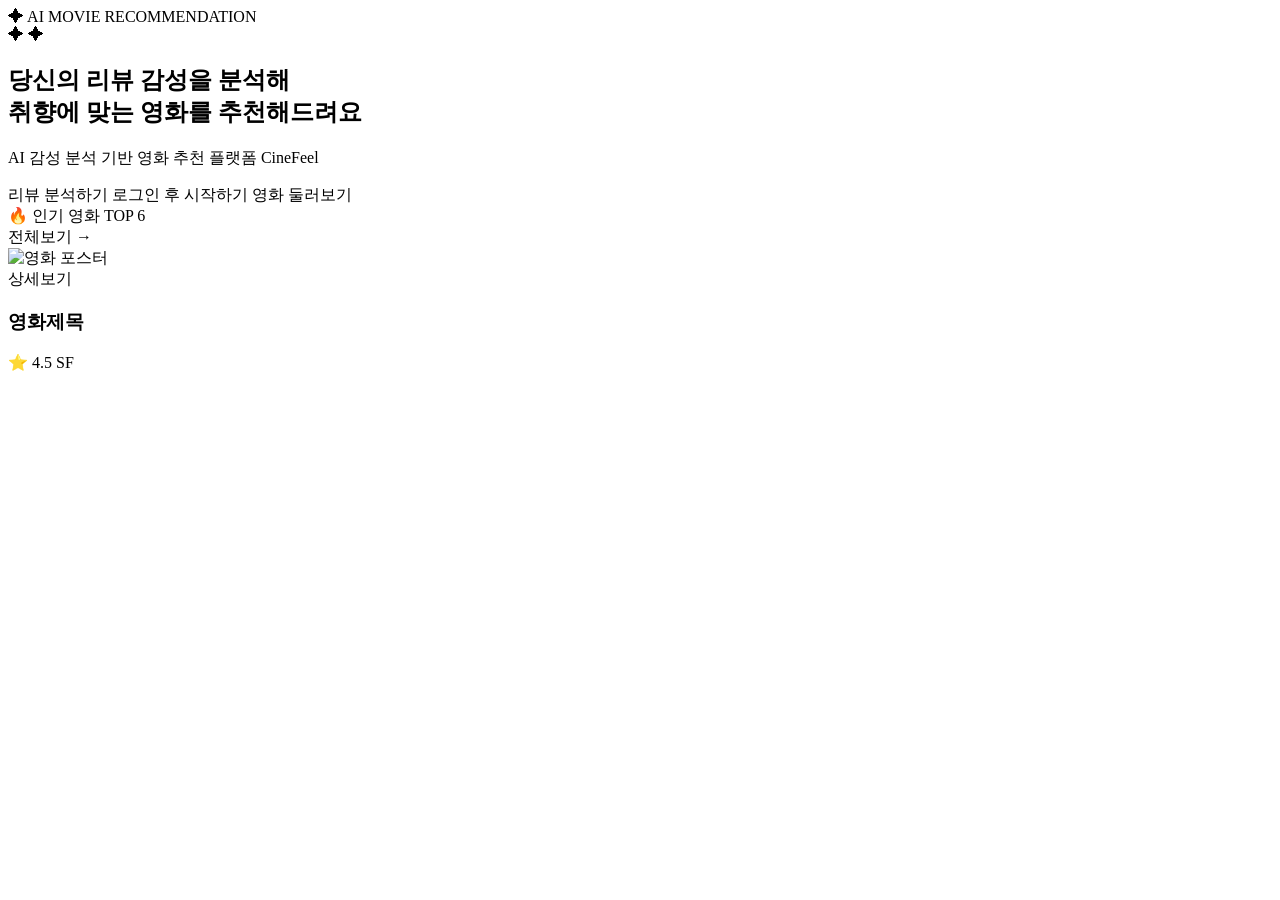
<file: recommendation/src/main/resources/templates/index.html>
<!DOCTYPE html>
<html lang="ko"
      xmlns:th="http://www.thymeleaf.org"
      xmlns:sec="http://www.thymeleaf.org/extras/spring-security">

<head>
    <meta charset="UTF-8">

    <title>CineFeel</title>

    <!-- CSS -->
    <link rel="stylesheet"
          th:href="@{/css/index.css}">

    <!-- Google Font -->
    <link rel="preconnect"
          href="https://fonts.googleapis.com">

    <link href="https://fonts.googleapis.com/css2?family=Noto+Sans+KR:wght@400;500;700;800;900&display=swap"
          rel="stylesheet">
</head>

<body>

<div class="container">

    <!-- ================= NAVBAR ================= -->
    <div th:replace="~{fragments/navbar :: navbar}"></div>

    <!-- ================= HERO ================= -->
    <section class="hero-section">

        <div class="hero-overlay">

            <div class="hero-content">

                <!-- 작은 타이틀 -->
                <div class="hero-mini-title">
                    ✦ AI MOVIE RECOMMENDATION
                </div>

                <!-- 반짝 -->
                <div class="hero-sparkle">
                    ✦ ✦
                </div>

                <!-- 메인 제목 -->
                <h1>
                    당신의 리뷰 감성을 분석해<br>
                    취향에 맞는
                    <span>영화를 추천해드려요</span>
                </h1>

                <!-- 라인 -->
                <div class="hero-line"></div>

                <!-- 설명 -->
                <p>
                    AI 감성 분석 기반 영화 추천 플랫폼 CineFeel
                </p>

                <!-- 버튼 영역 -->
                <div class="hero-buttons">

                    <!-- ================= 로그인 상태 ================= -->
                    <th:block sec:authorize="isAuthenticated()">

                        <a th:href="@{/movie/list}"
                           class="btn-red">

                            리뷰 분석하기

                        </a>

                    </th:block>

                    <!-- ================= 비로그인 ================= -->
                    <th:block sec:authorize="isAnonymous()">

                        <a th:href="@{/login}"
                           class="btn-red">

                            로그인 후 시작하기

                        </a>

                    </th:block>

                    <!-- 공통 버튼 -->
                    <a th:href="@{/movie/list}"
                       class="btn-dark">

                        영화 둘러보기

                    </a>

                </div>

            </div>

        </div>

    </section>

    <!-- ================= 인기 영화 ================= -->
    <section class="movie-section">

        <!-- 상단 -->
        <div class="section-header">

            <div class="section-title">
                🔥 인기 영화 TOP 6
            </div>

            <a th:href="@{/movie/list}"
               class="more-link">

                전체보기 →

            </a>

        </div>

        <!-- 영화 목록 -->
        <div class="movie-grid">

            <!-- 영화 반복 -->
            <div class="movie-card"
                 th:each="movie : ${movies}">

                <a th:href="@{/movie/detail/{id}(id=${movie.id})}">

                    <!-- 포스터 -->
                    <div class="movie-poster-wrap">

                        <img th:src="${movie.posterUrl}"
                             alt="영화 포스터">

                        <!-- 오버레이 -->
                        <div class="movie-overlay">

                            <span>
                                상세보기
                            </span>

                        </div>

                    </div>

                    <!-- 영화 정보 -->
                    <div class="movie-info">

                        <!-- 제목 -->
                        <h3 th:text="${movie.title}">
                            영화제목
                        </h3>

                        <!-- 메타 -->
                        <div class="movie-meta">

                            <!-- 평점 -->
                            <span class="movie-rating">

                                ⭐

                                <span th:text="${movie.rating}">
                                    4.5
                                </span>

                            </span>

                            <!-- 장르 -->
                            <span class="movie-genre"
                                  th:text="${movie.genre}">

                                SF

                            </span>

                        </div>

                    </div>

                </a>

            </div>

        </div>

    </section>

    <!-- ================= FOOTER ================= -->
    <div th:replace="~{fragments/footer :: footer}"></div>

</div>

</body>
</html>
</file>
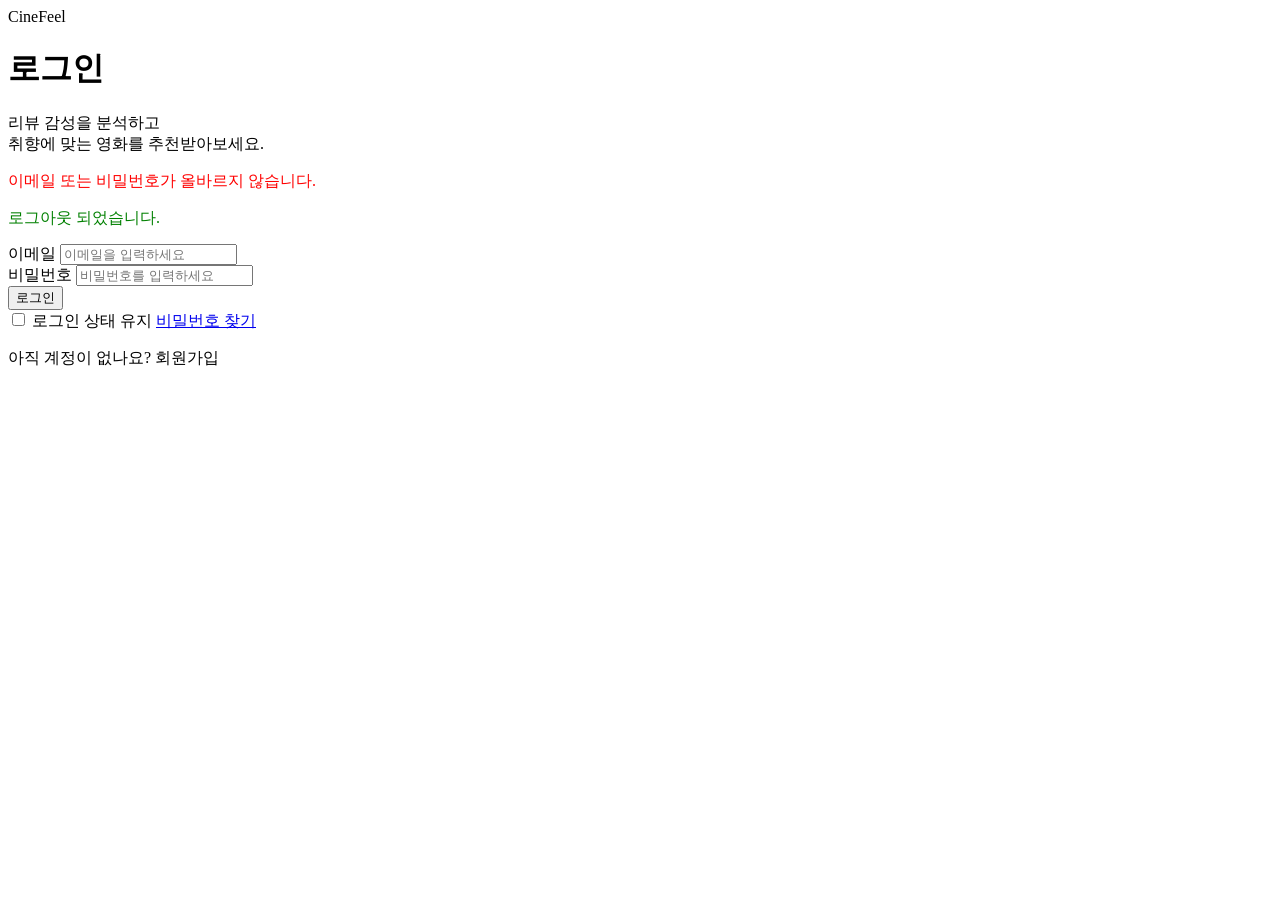
<file: recommendation/src/main/resources/templates/login.html>
<!DOCTYPE html>
<html lang="ko"
      xmlns:th="http://www.thymeleaf.org">

<head>
    <meta charset="UTF-8">
    <meta name="viewport"
          content="width=device-width, initial-scale=1.0">

    <title>CineFeel 로그인</title>

    <link rel="stylesheet"
          th:href="@{/css/login.css}">
</head>

<body>

<div class="login-page">

    <div class="dark-overlay"></div>

    <!-- 로고 -->
    <a th:href="@{/}" class="logo">
        Cine<span>Feel</span>
    </a>

    <!-- 로그인 박스 -->
    <main class="login-box">

        <h1>로그인</h1>

        <p class="sub-text">
            리뷰 감성을 분석하고<br>
            취향에 맞는 영화를 추천받아보세요.
        </p>

        <!-- ================= 에러 메시지 ================= -->
        <p th:if="${param.error}"
           style="color:red; margin-bottom:15px;">
            이메일 또는 비밀번호가 올바르지 않습니다.
        </p>

        <!-- ================= 로그아웃 메시지 ================= -->
        <p th:if="${param.logout}"
           style="color:green; margin-bottom:15px;">
            로그아웃 되었습니다.
        </p>

        <!-- ================= 로그인 폼 ================= -->
        <form th:action="@{/login}" method="post">

            <!-- 이메일 -->
            <div class="input-group">

                <label for="email">이메일</label>

                <input type="email"
                       id="email"
                       name="email"
                       placeholder="이메일을 입력하세요"
                       required />
            </div>

            <!-- 비밀번호 -->
            <div class="input-group">

                <label for="password">비밀번호</label>

                <input type="password"
                       id="password"
                       name="password"
                       placeholder="비밀번호를 입력하세요"
                       required />
            </div>

            <!-- 로그인 버튼 -->
            <button type="submit" class="login-btn">
                로그인
            </button>

            <!-- 옵션 -->
            <div class="login-options">

                <label>
                    <input type="checkbox" />
                    로그인 상태 유지
                </label>

                <a href="#">
                    비밀번호 찾기
                </a>

            </div>

        </form>

        <!-- 회원가입 -->
        <p class="signup-text">
            아직 계정이 없나요?
            <a th:href="@{/signup}">
                회원가입
            </a>
        </p>

    </main>

</div>

</body>
</html>
</file>
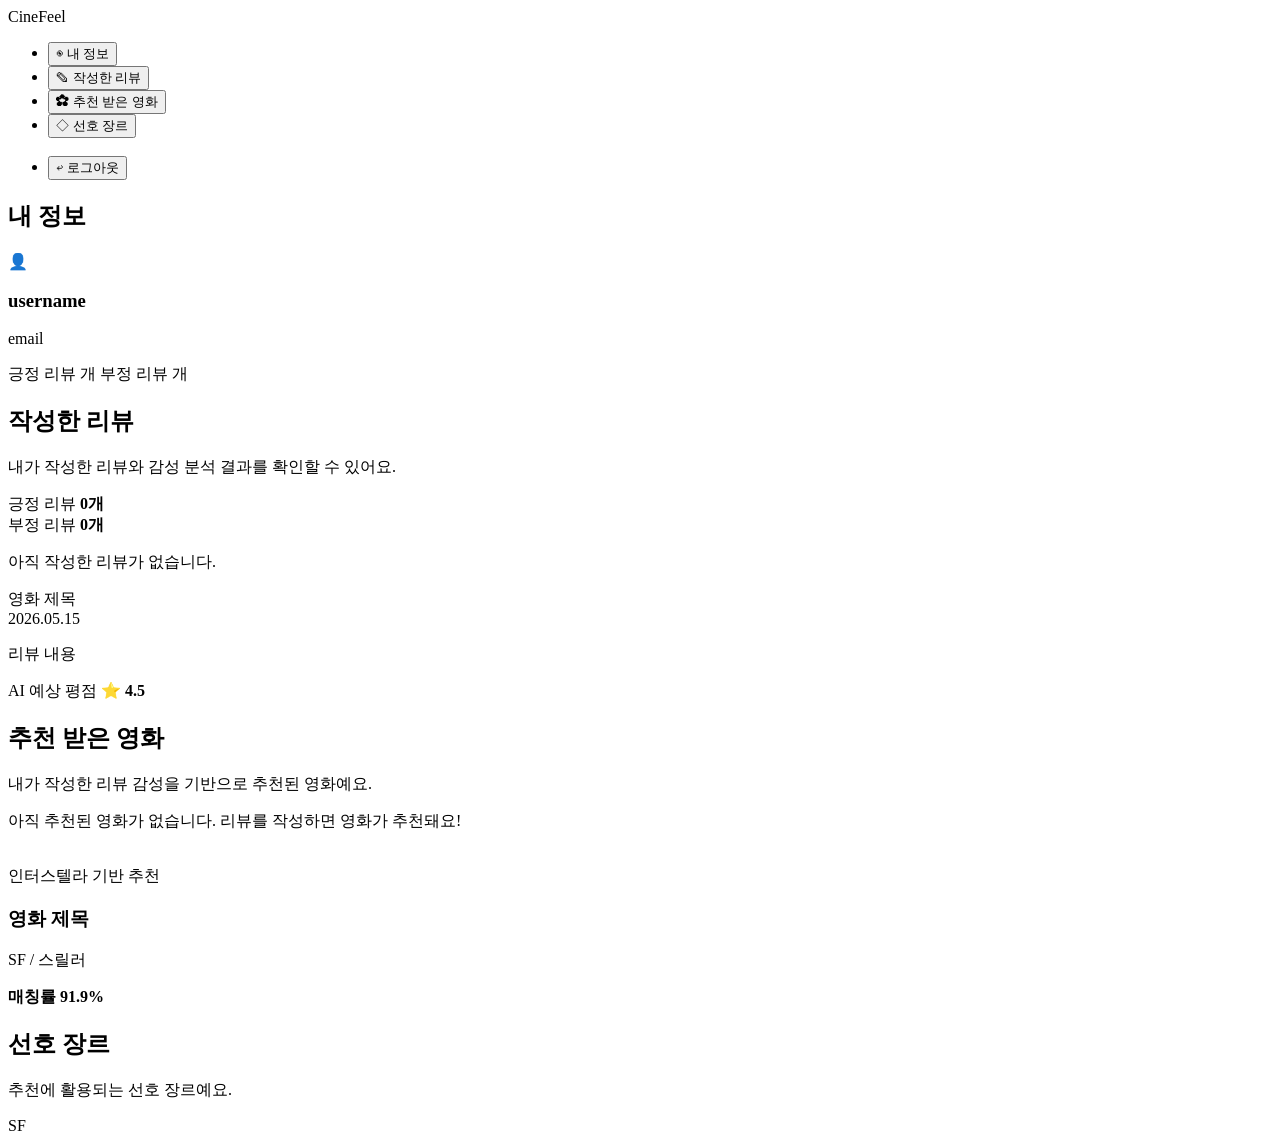
<file: recommendation/src/main/resources/templates/mypage.html>
<!DOCTYPE html>
<html lang="ko"
      xmlns:th="http://www.thymeleaf.org">

<head>
    <meta charset="UTF-8">

    <title>마이페이지 - CineFeel</title>

    <link rel="stylesheet"
          th:href="@{/css/mypage.css}">

    <link href="https://fonts.googleapis.com/css2?family=Noto+Sans+KR:wght@400;500;700;800;900&display=swap"
          rel="stylesheet">
</head>

<body>

<div class="mypage-wrap">

    <aside class="mypage-sidebar">

        <a th:href="@{/}"
           class="sidebar-logo">

            CineFeel

        </a>

        <ul class="menu-list">

            <li>

                <button class="menu-btn active"
                        onclick="showTab(event, 'profile')">

                    <span class="menu-icon">◉</span>
                    <span>내 정보</span>

                </button>

            </li>

            <li>

                <button class="menu-btn"
                        onclick="showTab(event, 'writtenReviews')">

                    <span class="menu-icon">✎</span>
                    <span>작성한 리뷰</span>

                </button>

            </li>

            <li>

                <button class="menu-btn"
                        onclick="showTab(event, 'recommendedMovies')">

                    <span class="menu-icon">✿</span>
                    <span>추천 받은 영화</span>

                </button>

            </li>

            <li>

                <button class="menu-btn"
                        onclick="showTab(event, 'genre')">

                    <span class="menu-icon">◇</span>
                    <span>선호 장르</span>

                </button>

            </li>

            <li style="margin-top:18px;">

                <a th:href="@{/logout}"
                   style="text-decoration:none;">

                    <button class="menu-btn"
                            type="button">

                        <span class="menu-icon">↩</span>
                        <span>로그아웃</span>

                    </button>

                </a>

            </li>

        </ul>

    </aside>

    <main class="mypage-content">

        <section id="profile"
                 class="content-section active-section">

            <h2>
                내 정보
            </h2>

            <div class="profile-card">

                <div class="profile-image">

                    👤

                </div>

                <div class="profile-info">

                    <h3 th:text="${user.username}">
                        username
                    </h3>

                    <p th:text="${user.email}">
                        email
                    </p>

                    <div class="profile-tags">

                        <span>

                            긍정 리뷰
                            <strong th:text="${positiveCount}"></strong>개

                        </span>

                        <span>

                            부정 리뷰
                            <strong th:text="${negativeCount}"></strong>개

                        </span>

                    </div>

                </div>

            </div>

        </section>

        <section id="writtenReviews"
                 class="content-section">

            <h2>
                작성한 리뷰
            </h2>

            <p class="section-desc">
                내가 작성한 리뷰와 감성 분석 결과를 확인할 수 있어요.
            </p>

            <div class="review-summary-grid">

                <div class="summary-card positive-card">

                    <span>
                        긍정 리뷰
                    </span>

                    <strong th:text="${positiveCount} + '개'">
                        0개
                    </strong>

                </div>

                <div class="summary-card negative-card">

                    <span>
                        부정 리뷰
                    </span>

                    <strong th:text="${negativeCount} + '개'">
                        0개
                    </strong>

                </div>

            </div>

            <div th:if="${#lists.isEmpty(reviews)}"
                 class="my-review-card">

                <p>
                    아직 작성한 리뷰가 없습니다.
                </p>

            </div>

            <div th:each="review : ${reviews}"
                 class="my-review-card">

                <div class="review-top">

                    <div>

                        <div class="review-movie-title"
                             th:text="${review.movie.title}">

                            영화 제목

                        </div>

                        <span class="review-date"
                              th:text="${#temporals.format(review.createDate, 'yyyy.MM.dd')}">

                            2026.05.15

                        </span>

                    </div>

                    <strong th:classappend="${review.sentiment == 'POSITIVE'}
                             ? 'positive-text'
                             : 'negative-text'">

                        <span th:text="${review.sentiment == 'POSITIVE'}
                              ? '긍정'
                              : '부정'">

                        </span>

                    </strong>

                </div>

                <p th:text="${review.content}">
                    리뷰 내용
                </p>

                <div class="analysis-row">

                    <span>
                        AI 예상 평점
                    </span>

                    <strong>

                        ⭐
                        <span th:text="${#numbers.formatDecimal(review.predictedRating, 1, 1)}">
                            4.5
                        </span>

                    </strong>

                </div>

            </div>

        </section>

        <section id="recommendedMovies"
                 class="content-section">

            <h2>
                추천 받은 영화
            </h2>

            <p class="section-desc">
                내가 작성한 리뷰 감성을 기반으로 추천된 영화예요.
            </p>

            <div th:if="${#lists.isEmpty(recommendations)}"
                 class="my-review-card">

                <p>
                    아직 추천된 영화가 없습니다. 리뷰를 작성하면 영화가 추천돼요!
                </p>

            </div>

            <div class="recommended-grid"
                 th:if="${!#lists.isEmpty(recommendations)}">

                <div class="recommended-card"
                     th:each="rec : ${recommendations}">

                    <img th:src="${rec.movie.posterUrl != null ? rec.movie.posterUrl : 'https://images.unsplash.com/photo-1489599849927-2ee91cede3ba?q=80&w=1974'}"
                         th:alt="${rec.movie.title}">

                    <div class="recommended-info">

                        <span class="based-on"
                              th:text="${rec.reason != null ? rec.reason : '감성 분석 추천'}">
                            인터스텔라 기반 추천
                        </span>

                        <h3 th:text="${rec.movie.title}">
                            영화 제목
                        </h3>

                        <p th:text="${rec.movie.genre}">
                            SF / 스릴러
                        </p>

                        <div>
                            <strong>
                                <div>
                                    <strong>
                                        매칭률 <span th:text="${#numbers.formatDecimal(rec.score, 1, 1)} + '%'">91.9%</span>
                                    </strong>
                                </div>                            </strong>
                        </div>

                    </div>

                </div>

            </div>

        </section>

        <section id="genre"
                 class="content-section">

            <h2>
                선호 장르
            </h2>

            <p class="section-desc">
                추천에 활용되는 선호 장르예요.
            </p>

            <div class="genre-card">

                <span th:each="genre : ${user.genres}"
                      th:text="${genre}">

                    SF

                </span>

            </div>

        </section>

    </main>

</div>

<script>

    function showTab(event, tabId) {

        const buttons =
            document.querySelectorAll(".menu-btn");

        const sections =
            document.querySelectorAll(".content-section");

        buttons.forEach(button => {
            button.classList.remove("active");
        });

        sections.forEach(section => {
            section.classList.remove("active-section");
        });

        document.getElementById(tabId)
            .classList.add("active-section");

        event.currentTarget
            .classList.add("active");
    }

</script>

</body>
</html>
</file>
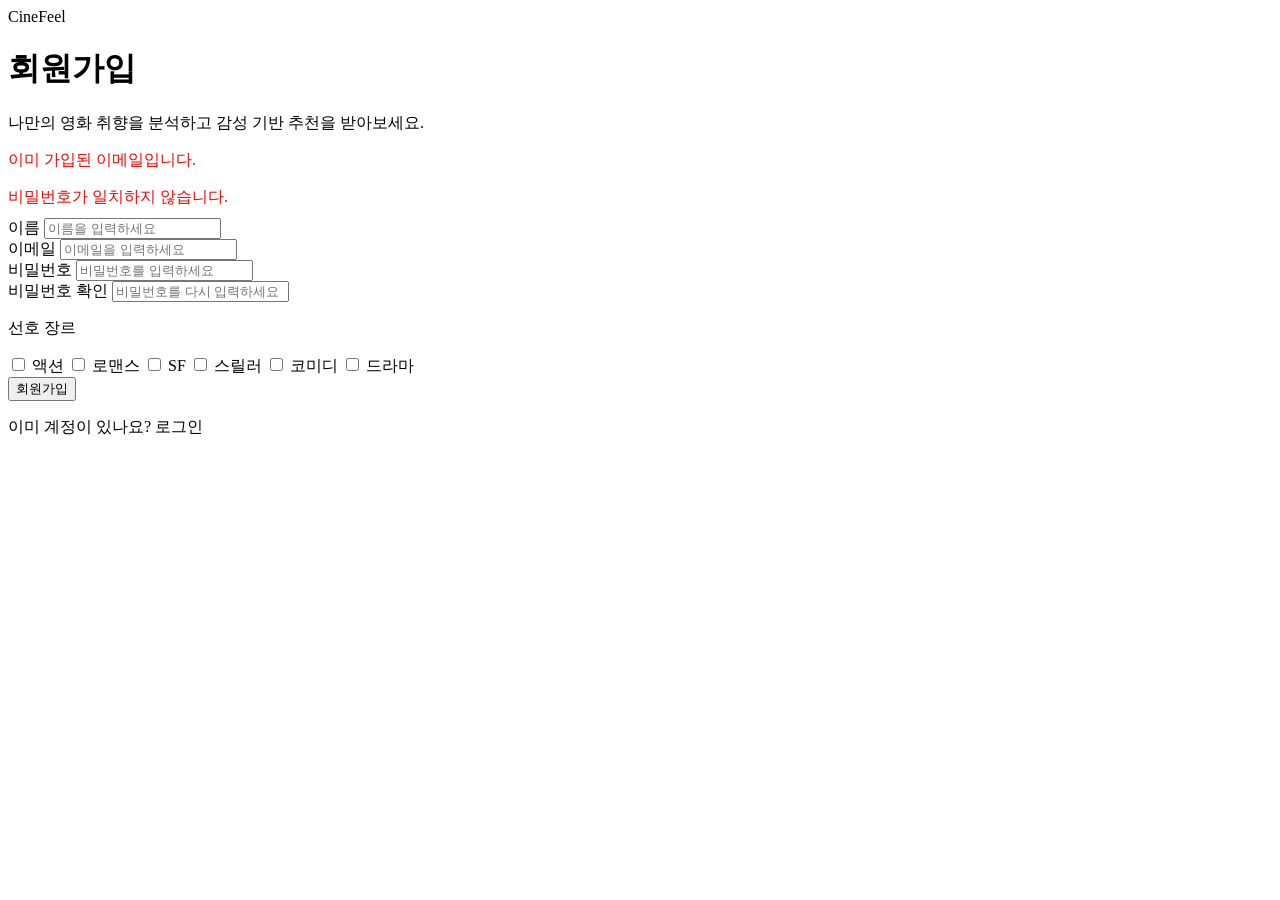
<file: recommendation/src/main/resources/templates/signup.html>
<!DOCTYPE html>
<html lang="ko"
      xmlns:th="http://www.thymeleaf.org">

<head>
    <meta charset="UTF-8" />
    <meta name="viewport" content="width=device-width, initial-scale=1.0" />
    <title>CineFeel 회원가입</title>

    <link rel="stylesheet" th:href="@{/css/signup.css}">
</head>

<body>

<div class="signup-page">

    <div class="dark-overlay"></div>

    <!-- 로고 -->
    <a th:href="@{/}" class="logo">
        CineFeel
    </a>

    <main class="signup-box">

        <h1>회원가입</h1>

        <p class="sub-text">
            나만의 영화 취향을 분석하고 감성 기반 추천을 받아보세요.
        </p>

        <!-- ================= 에러 메시지 ================= -->
        <p th:if="${param.error == 'duplicate'}"
           style="color:red; margin-bottom:10px;">
            이미 가입된 이메일입니다.
        </p>

        <p th:if="${param.error == 'password'}"
           style="color:red; margin-bottom:10px;">
            비밀번호가 일치하지 않습니다.
        </p>

        <!-- ================= 회원가입 폼 ================= -->
        <form th:action="@{/signup}" method="post">

            <!-- 이름 -->
            <div class="input-group">
                <label for="username">이름</label>
                <input type="text"
                       id="username"
                       name="username"
                       placeholder="이름을 입력하세요"
                       required>
            </div>

            <!-- 이메일 -->
            <div class="input-group">
                <label for="email">이메일</label>
                <input type="email"
                       id="email"
                       name="email"
                       placeholder="이메일을 입력하세요"
                       required>
            </div>

            <!-- 비밀번호 -->
            <div class="input-group">
                <label for="password">비밀번호</label>
                <input type="password"
                       id="password"
                       name="password"
                       placeholder="비밀번호를 입력하세요"
                       required>
            </div>

            <!-- 비밀번호 확인 -->
            <div class="input-group">
                <label for="passwordCheck">비밀번호 확인</label>
                <input type="password"
                       id="passwordCheck"
                       name="passwordCheck"
                       placeholder="비밀번호를 다시 입력하세요"
                       required>
            </div>

            <!-- 선호 장르 -->
            <p class="genre-title">선호 장르</p>

            <div class="genre-list">

                <label>
                    <input type="checkbox" name="genres" value="ACTION">
                    <span>액션</span>
                </label>

                <label>
                    <input type="checkbox" name="genres" value="ROMANCE">
                    <span>로맨스</span>
                </label>

                <label>
                    <input type="checkbox" name="genres" value="SF">
                    <span>SF</span>
                </label>

                <label>
                    <input type="checkbox" name="genres" value="THRILLER">
                    <span>스릴러</span>
                </label>

                <label>
                    <input type="checkbox" name="genres" value="COMEDY">
                    <span>코미디</span>
                </label>

                <label>
                    <input type="checkbox" name="genres" value="DRAMA">
                    <span>드라마</span>
                </label>

            </div>

            <button type="submit" class="signup-btn">
                회원가입
            </button>

        </form>

        <!-- 로그인 이동 -->
        <p class="login-text">
            이미 계정이 있나요?
            <a th:href="@{/login}">로그인</a>
        </p>

    </main>

</div>

</body>
</html>
</file>
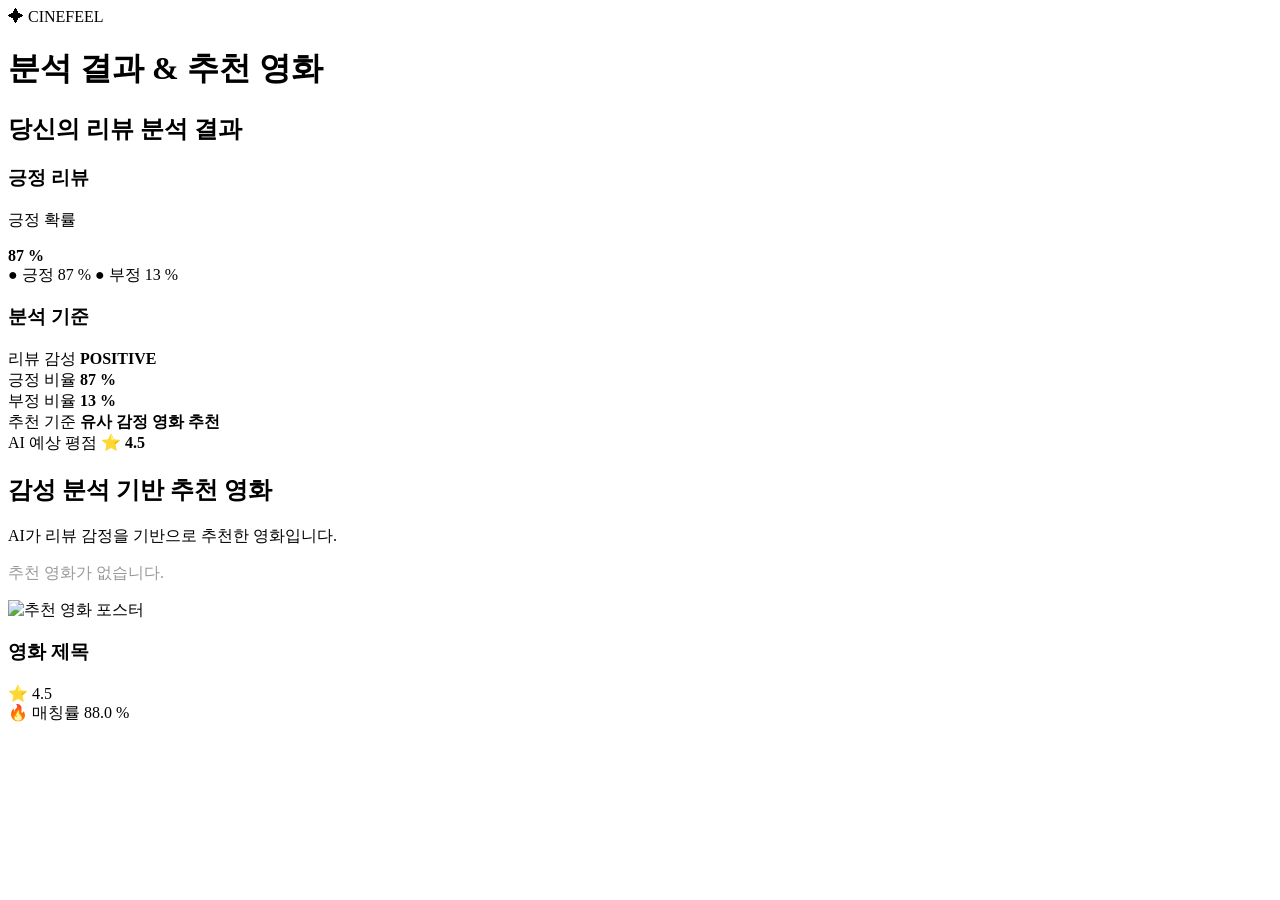
<file: recommendation/src/main/resources/templates/analysis/result.html>
<!DOCTYPE html>
<html lang="ko"
      xmlns:th="http://www.thymeleaf.org">

<head>
    <meta charset="UTF-8">

    <title>
        분석 결과 - CineFeel
    </title>

    <!-- CSS -->
    <link rel="stylesheet"
          th:href="@{/css/sentiment-result.css}">

    <!-- 폰트 -->
    <link href="https://fonts.googleapis.com/css2?family=Noto+Sans+KR:wght@400;500;700;800;900&display=swap"
          rel="stylesheet">
</head>

<body>

<div class="result-page">

    <!-- navbar -->
    <div th:replace="~{fragments/navbar :: navbar}"></div>

    <main class="result-container">

        <!-- ================= TITLE ================= -->
        <div class="result-title-wrap">

            <div class="mini-brand">
                ✦ CINEFEEL
            </div>

            <h1>
                분석 결과 <span>& 추천 영화</span>
            </h1>

        </div>

        <!-- ================= RESULT CARD ================= -->
        <section class="result-card">

            <h2>
                당신의 리뷰 분석 결과
            </h2>

            <div class="result-summary">

                <!-- ================= 감정 분석 ================= -->
                <div class="sentiment-box">

                    <!-- 이모지 -->
                    <div class="face"
                         th:classappend="${result.sentiment == 'POSITIVE'} ? 'positive-face' : 'negative-face'"
                         th:text="${result.sentiment == 'POSITIVE'} ? '😊' : '😢'">
                    </div>

                    <!-- 감정 정보 -->
                    <div class="sentiment-info">

                        <h3 th:classappend="${result.sentiment == 'POSITIVE'} ? 'positive-text' : 'negative-text'"
                            th:text="${result.sentiment == 'POSITIVE'} ? '긍정 리뷰' : '부정 리뷰'">

                            긍정 리뷰

                        </h3>

                        <p>
                            긍정 확률
                        </p>

                        <strong>

                            <span th:text="${result.positivePercent}">
                                87
                            </span>%

                        </strong>

                    </div>

                    <!-- progress -->
                    <div class="progress">

                        <div class="progress-fill"
                             th:style="'width:' + ${result.positivePercent} + '%'">
                        </div>

                    </div>

                    <!-- 비율 -->
                    <div class="ratio-row">

                        <span class="positive">

                            ● 긍정
                            <span th:text="${result.positivePercent}">
                                87
                            </span>%

                        </span>

                        <span class="negative">

                            ● 부정
                            <span th:text="${result.negativePercent}">
                                13
                            </span>%

                        </span>

                    </div>

                </div>

                <!-- ================= 분석 기준 ================= -->
                <div class="standard-box">

                    <h3>
                        분석 기준
                    </h3>

                    <div class="standard-row">

                        <span>
                            리뷰 감성
                        </span>

                        <strong th:text="${result.sentiment}">
                            POSITIVE
                        </strong>

                    </div>

                    <div class="standard-row">

                        <span>
                            긍정 비율
                        </span>

                        <strong>

                            <span th:text="${result.positivePercent}">
                                87
                            </span>%

                        </strong>

                    </div>

                    <div class="standard-row">

                        <span>
                            부정 비율
                        </span>

                        <strong>

                            <span th:text="${result.negativePercent}">
                                13
                            </span>%

                        </strong>

                    </div>

                    <div class="standard-row">

                        <span>
                            추천 기준
                        </span>

                        <strong>
                            유사 감정 영화 추천
                        </strong>

                    </div>

                    <!-- 여기 review.predictedRating 쓰면 오류날 수 있음 -->
                    <div class="standard-row">

                        <span>
                            AI 예상 평점
                        </span>

                        <strong>

                            ⭐

                            <span th:text="${#numbers.formatDecimal(result.predictedRating,1,1)}">
                                4.5
                            </span>

                        </strong>

                    </div>

                </div>

            </div>

            <!-- ================= 추천 영화 ================= -->
            <div class="recommend-section">

                <h2>
                    감성 분석 기반 추천 영화
                </h2>

                <p>
                    AI가 리뷰 감정을 기반으로 추천한 영화입니다.
                </p>

                <!-- 추천 없을 때 -->
                <div th:if="${#lists.isEmpty(result.recommendations)}">

                    <p style="color:#999;">
                        추천 영화가 없습니다.
                    </p>

                </div>

                <!-- 추천 목록 -->
                <div class="recommend-grid">

                    <a class="recommend-card"
                       th:each="movie : ${result.recommendations}"
                       th:href="@{/movie/detail/{id}(id=${movie.movieId})}">

                        <!-- 포스터 -->
                        <img th:src="${movie.posterUrl != null ? movie.posterUrl : '/images/no-image.png'}"
                             alt="추천 영화 포스터">

                        <!-- 정보 -->
                        <div class="recommend-info">

                            <h3 th:text="${movie.title}">
                                영화 제목
                            </h3>

                            <div class="recommend-rating">

                                ⭐
                                <span th:text="${#numbers.formatDecimal(movie.rating,1,1)}">
                                    4.5
                                </span>

                            </div>

                            <div class="recommend-match">

                                🔥 매칭률
                                <span th:text="${#numbers.formatDecimal(movie.matchScore,1,1)}">
                                    88.0
                                </span>%

                            </div>

                        </div>

                    </a>

                </div>

            </div>

        </section>

    </main>

</div>

</body>
</html>
</file>
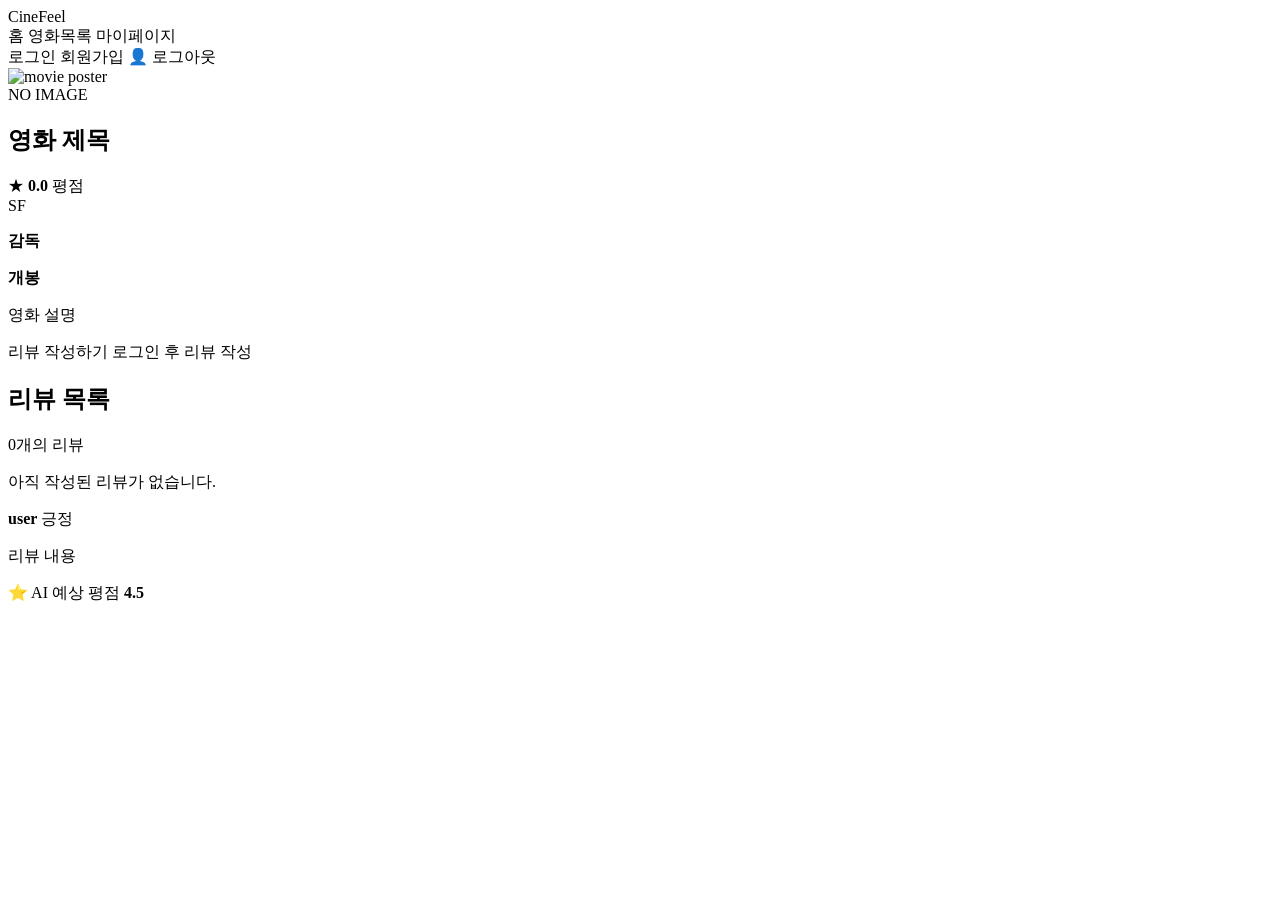
<file: recommendation/src/main/resources/templates/movie/detail.html>
<!DOCTYPE html>
<html lang="ko" xmlns:th="http://www.thymeleaf.org">

<head>
    <meta charset="UTF-8">

    <title th:text="${movie.title} + ' - CineFeel'">
        영화 상세
    </title>

    <!-- CSS -->
    <link rel="stylesheet"
          th:href="@{/css/movie-detail.css}">

    <!-- 폰트 -->
    <link href="https://fonts.googleapis.com/css2?family=Noto+Sans+KR:wght@400;500;700;800;900&display=swap"
          rel="stylesheet">
</head>

<body>

<div class="detail-page">

    <!-- ================= TOPBAR ================= -->
    <header class="navbar">

        <!-- 로고 -->
        <a class="logo"
           th:href="@{/}">
            CineFeel
        </a>

        <!-- 메뉴 -->
        <nav>

            <a th:href="@{/}">
                홈
            </a>

            <a th:href="@{/movie/list}">
                영화목록
            </a>

            <!-- 로그인 상태 -->
            <a sec:authorize="isAuthenticated()"
               th:href="@{/mypage}">
                마이페이지
            </a>

        </nav>

        <!-- 우측 -->
        <div class="nav-icons">

            <!-- 비로그인 -->
            <th:block sec:authorize="isAnonymous()">

                <a th:href="@{/login}">
                    로그인
                </a>

                <a th:href="@{/signup}">
                    회원가입
                </a>

            </th:block>

            <!-- 로그인 -->
            <th:block sec:authorize="isAuthenticated()">

                <span class="user-badge">

                    👤
                    <span sec:authentication="name"></span>

                </span>

                <a th:href="@{/logout}">
                    로그아웃
                </a>

            </th:block>

        </div>

    </header>

    <!-- ================= DETAIL ================= -->
    <main class="detail-card">

        <!-- ===== POSTER ===== -->
        <section class="poster-area">

            <div class="main-poster">

                <!-- 포스터 -->
                <img th:if="${movie.posterUrl != null}"
                     th:src="${movie.posterUrl}"
                     alt="movie poster">

                <!-- 포스터 없을 때 -->
                <div th:if="${movie.posterUrl == null}"
                     class="poster-placeholder">

                    NO IMAGE

                </div>

            </div>

        </section>

        <!-- ===== INFO ===== -->
        <section class="info-area">

            <!-- 제목 -->
            <h1 th:text="${movie.title}">
                영화 제목
            </h1>

            <!-- 평점 -->
            <div class="rating">

                <span class="star">
                    ★
                </span>

                <strong th:text="${#numbers.formatDecimal(movie.rating,1,1)} ?: 0">
                    0.0
                </strong>

                <span>
                    평점
                </span>

            </div>

            <!-- 장르 -->
            <div class="tag-list">

                <span th:text="${movie.genre}">
                    SF
                </span>

            </div>

            <!-- 감독 / 개봉 -->
            <div class="movie-info">

                <p>

                    <strong>
                        감독
                    </strong>

                    <span th:text="${movie.director} ?: '정보 없음'">
                    </span>

                </p>

                <p>

                    <strong>
                        개봉
                    </strong>

                    <span th:text="${movie.releaseDate} ?: '-'">
                    </span>

                </p>

            </div>

            <!-- 설명 -->
            <p class="description"
               th:text="${movie.description} ?: '설명이 없습니다.'">

                영화 설명

            </p>

            <!-- 버튼 -->
            <div class="review-btn-area">

                <!-- 로그인 상태 -->
                <a sec:authorize="isAuthenticated()"
                   th:href="@{/movie/review/{id}(id=${movie.id})}"
                   class="write-review-btn">

                    리뷰 작성하기

                </a>

                <!-- 비로그인 -->
                <a sec:authorize="isAnonymous()"
                   th:href="@{/login}"
                   class="write-review-btn">

                    로그인 후 리뷰 작성

                </a>

            </div>

        </section>

    </main>

    <!-- ================= REVIEW SECTION ================= -->
    <section class="review-section">

        <div class="review-title-wrap">

            <h2>
                리뷰 목록
            </h2>

            <span th:text="${#lists.size(reviews)} + '개의 리뷰'">
                0개의 리뷰
            </span>

        </div>

        <!-- 리뷰 없을 때 -->
        <div th:if="${#lists.isEmpty(reviews)}"
             class="empty-review">

            <p>
                아직 작성된 리뷰가 없습니다.
            </p>

        </div>

        <!-- 리뷰 반복 -->
        <div class="review-card"
             th:each="review : ${reviews}">

            <!-- 상단 -->
            <div class="review-header">

                <!-- 작성자 -->
                <strong th:text="${review.user != null ? review.user.username : '익명'}">
                    user
                </strong>

                <!-- 감정 -->
                <span class="sentiment"
                      th:text="${review.sentiment == 'POSITIVE'} ? '긍정' : '부정'"
                      th:classappend="${review.sentiment == 'POSITIVE'} ? 'positive' : 'negative'">

                    긍정

                </span>

            </div>

            <!-- 내용 -->
            <p th:text="${review.content}">
                리뷰 내용
            </p>

            <!-- AI 평점 -->
            <div class="review-rating">

                ⭐ AI 예상 평점

                <strong th:text="${#numbers.formatDecimal(review.predictedRating,1,1)}">
                    4.5
                </strong>

            </div>

        </div>

    </section>

</div>

</body>
</html>
</file>
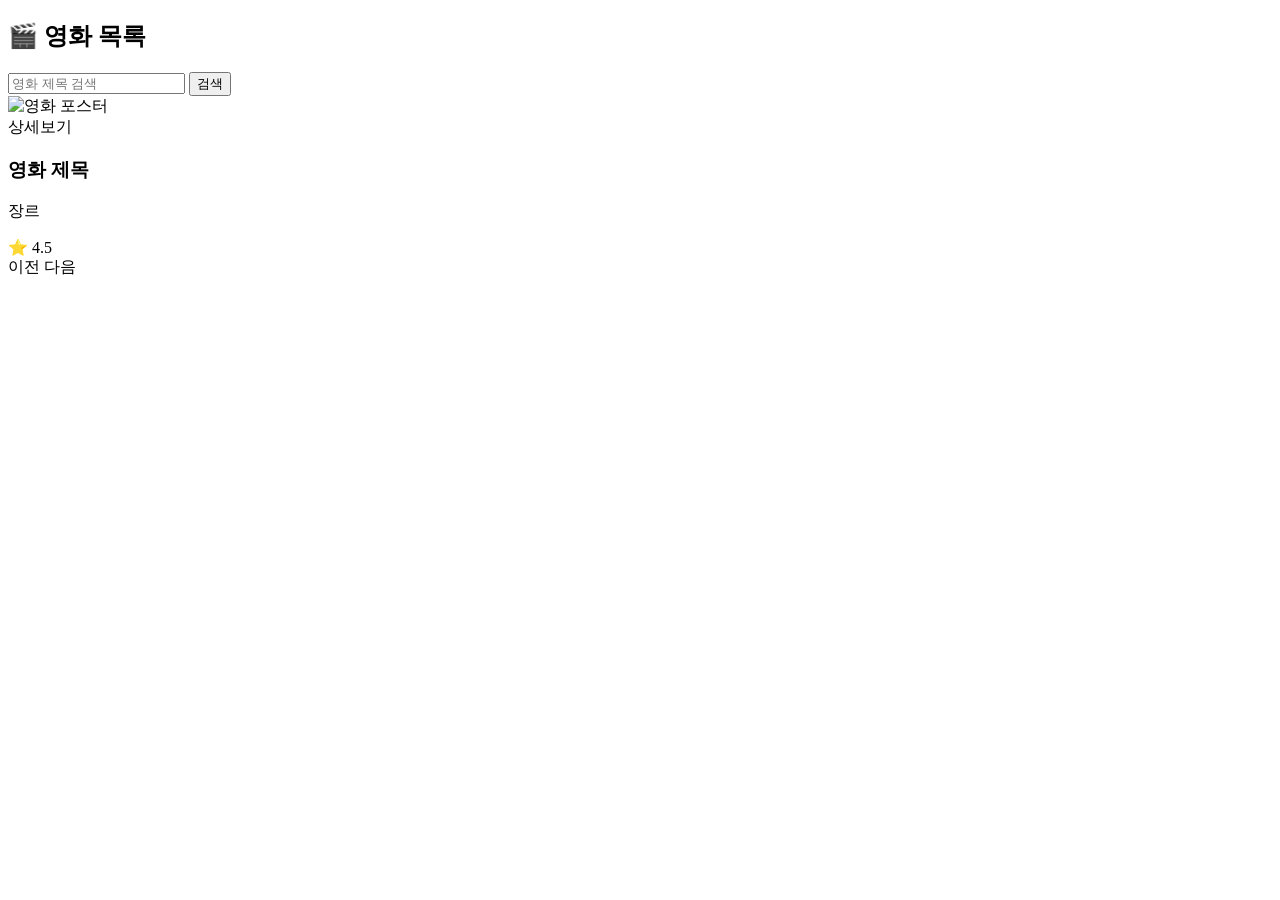
<file: recommendation/src/main/resources/templates/movie/list.html>
<!DOCTYPE html>
<html lang="ko" xmlns:th="http://www.thymeleaf.org">

<head>
    <meta charset="UTF-8">
    <title>영화 목록 - CineFeel</title>

    <link rel="stylesheet" th:href="@{/css/index.css}">
    <link rel="stylesheet" th:href="@{/css/movie.css?v=30}">

    <link rel="preconnect" href="https://fonts.googleapis.com">

    <link href="https://fonts.googleapis.com/css2?family=Noto+Sans+KR:wght@400;500;700;800&display=swap"
          rel="stylesheet">
</head>

<body>

<div class="container">

    <!-- navbar -->
    <div th:replace="~{fragments/navbar :: navbar}"></div>

    <section class="movie-page">

        <!-- 헤더 -->
        <div class="movie-header">

            <div>
                <h1>🎬 영화 목록</h1>
            </div>

            <form th:action="@{/movie/list}"
                  method="get"
                  class="search-form">

                <input type="text"
                       name="keyword"
                       th:value="${keyword}"
                       placeholder="영화 제목 검색">

                <button type="submit">
                    검색
                </button>

            </form>

        </div>

        <!-- 영화 목록 -->
        <div class="movie-grid">

            <a class="movie-card"
               th:each="movie : ${paging.content}"
               th:href="@{/movie/detail/{id}(id=${movie.id})}">

                <!-- 포스터 -->
                <div class="poster-wrap">

                    <img th:src="${movie.posterUrl}"
                         alt="영화 포스터">

                    <div class="movie-overlay">
                        상세보기
                    </div>

                </div>

                <!-- 정보 -->
                <div class="movie-info">

                    <h3 th:text="${movie.title}">
                        영화 제목
                    </h3>

                    <p th:text="${movie.genre}">
                        장르
                    </p>

                    <span>
                        ⭐ <span th:text="${movie.rating}">4.5</span>
                    </span>

                </div>

            </a>

        </div>

        <!-- 페이지네이션 -->
        <div class="pagination">

            <!-- 이전 -->
            <a th:if="${startPage > 0}"
               th:href="@{/movie/list(page=${startPage - 1})}">
                이전
            </a>

            <!-- 페이지 번호 -->
            <a th:each="pageNum : ${#numbers.sequence(startPage, endPage)}"
               th:href="@{/movie/list(page=${pageNum})}"
               th:text="${pageNum + 1}"
               th:classappend="${pageNum == paging.number} ? 'active' : ''">
            </a>

            <!-- 다음 -->
            <a th:if="${endPage < paging.totalPages - 1}"
               th:href="@{/movie/list(page=${endPage + 1})}">
                다음
            </a>

        </div>



    </section>

</div>

</body>
</html>
</file>
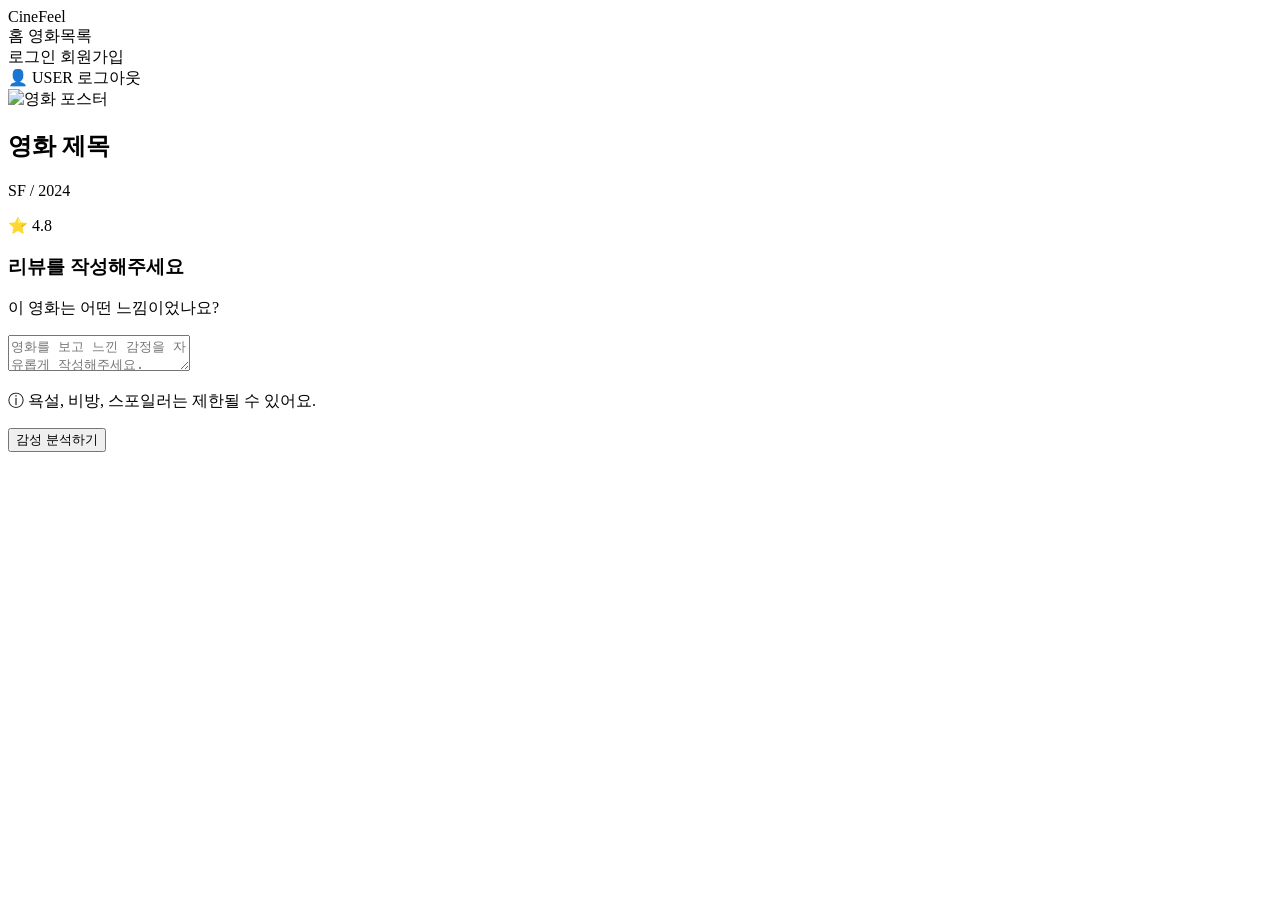
<file: recommendation/src/main/resources/templates/movie/review-write.html>
<!DOCTYPE html>
<html lang="ko"
      xmlns:th="http://www.thymeleaf.org"
      xmlns:sec="http://www.thymeleaf.org/extras/spring-security">

<head>
    <meta charset="UTF-8">
    <title>리뷰 작성 - CineFeel</title>

    <link rel="stylesheet"
          th:href="@{/css/review-write.css}">

    <link href="https://fonts.googleapis.com/css2?family=Noto+Sans+KR:wght@400;500;700;800;900&display=swap"
          rel="stylesheet">
</head>

<body>

<!-- ================= TOPBAR ================= -->
<header class="topbar">

    <!-- 로고 -->
    <a th:href="@{/}" class="logo">
        CineFeel
    </a>

    <!-- 메뉴 -->
    <nav class="nav-menu">

        <a th:href="@{/}">
            홈
        </a>

        <a th:href="@{/movie/list}">
            영화목록
        </a>

    </nav>

    <!-- ================= AUTH ================= -->
    <div class="top-right">

        <!-- 비로그인 -->
        <div sec:authorize="isAnonymous()">

            <a th:href="@{/login}">
                로그인
            </a>

            <a th:href="@{/signup}">
                회원가입
            </a>

        </div>

        <!-- 로그인 -->
        <div sec:authorize="isAuthenticated()">

            <span>
                👤
                <span th:text="${#authentication.name}">
                    USER
                </span>
            </span>

            <a th:href="@{/logout}">
                로그아웃
            </a>

        </div>

    </div>

</header>

<!-- ================= CONTENT ================= -->
<div class="review-container">

    <div class="review-card">

        <!-- 영화 정보 -->
        <div class="movie-info">

            <img th:src="${movie.posterUrl}" alt="영화 포스터">

            <div class="movie-text">

                <h2 th:text="${movie.title}">
                    영화 제목
                </h2>

                <p>
                    <span th:text="${movie.genre}">SF</span>
                    /
                    <span th:text="${movie.releaseDate}">2024</span>
                </p>

                <div class="movie-rating">
                    ⭐ <span th:text="${movie.rating}">4.8</span>
                </div>

            </div>

        </div>

        <div class="divider"></div>

        <h3 class="review-title">
            리뷰를 작성해주세요
        </h3>

        <p class="review-sub">
            이 영화는 어떤 느낌이었나요?
        </p>

        <!-- 리뷰 폼 -->
        <form th:action="@{/movie/review/{id}(id=${movie.id})}"
              method="post">

            <div class="review-box">

                <textarea name="content"
                          maxlength="500"
                          required
                          placeholder="영화를 보고 느낀 감정을 자유롭게 작성해주세요."></textarea>

            </div>

            <p class="notice">
                ⓘ 욕설, 비방, 스포일러는 제한될 수 있어요.
            </p>

            <button type="submit"
                    class="analyze-btn">

                감성 분석하기

            </button>

        </form>

    </div>

</div>

</body>
</html>
</file>
